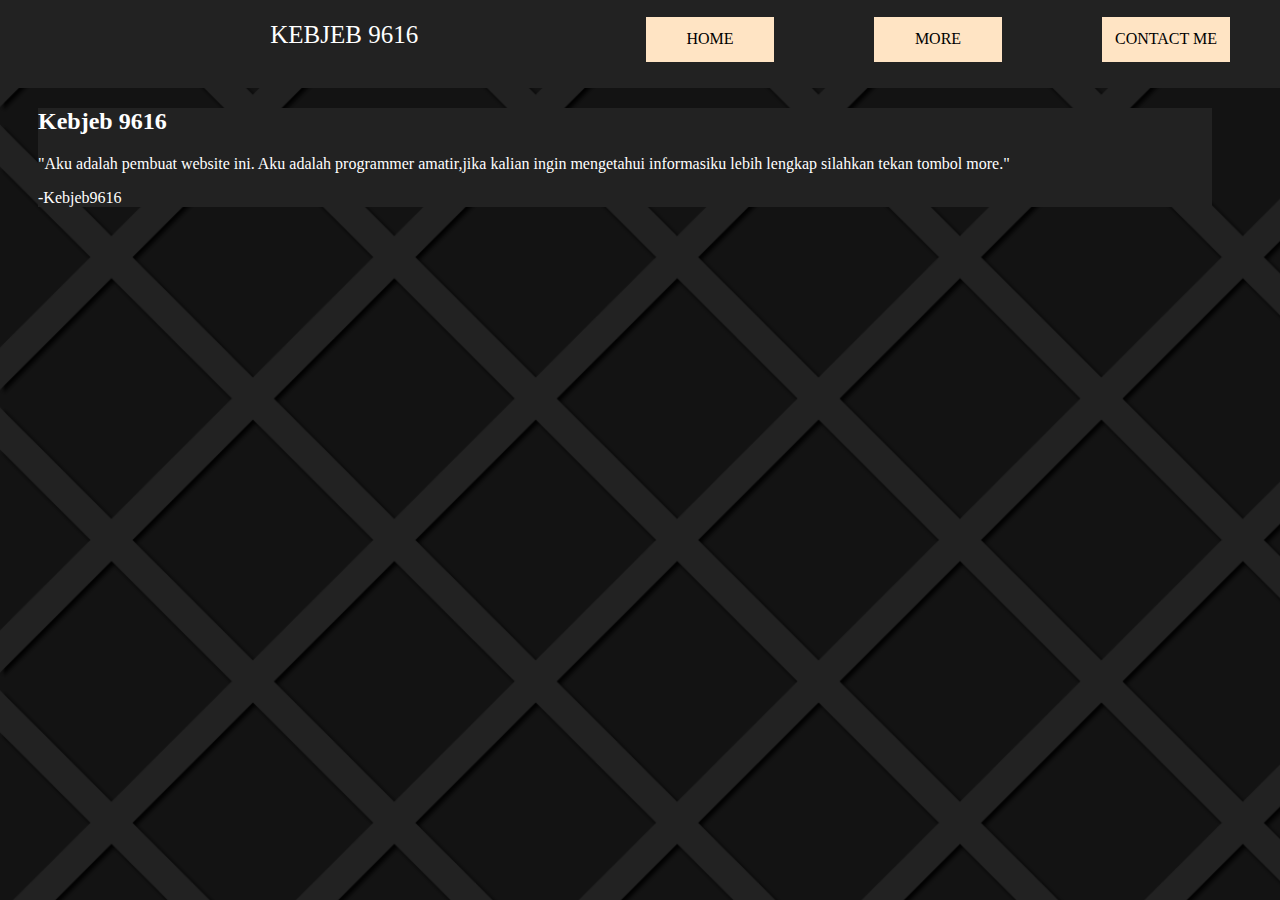
<file: index.html>
<!DOCTYPE html>
<html lang="en">
<head>
    <meta charset="UTF-8">
    <meta http-equiv="X-UA-Compatible" content="IE=edge">
    <meta name="viewport" content="width=device-width, initial-scale=1.0">
    <title>ABOUT</title>
    <link rel="stylesheet" href="style.css"/>
</head>
<body background="bekron.png">
    <div class="div-navbar">
        <div class="header-navbar">KEBJEB 9616</div>
        <div class="button-navbar"><a href="index.html" class="a-navbar">HOME</a></div>
        <div class="button-navbar"><a href="more.html" class="a-navbar">MORE</a></div>
        <div class="button-navbar"><a href="contact.html" class="a-navbar">CONTACT ME</a></div>
    </div>
    <div class="div-content1">
        <h2> Kebjeb 9616</h2>
        <p>"Aku adalah pembuat website ini. Aku adalah programmer amatir,jika kalian ingin mengetahui informasiku lebih lengkap silahkan tekan tombol more."</p>
        <p>-Kebjeb9616</p>
    </div>
</html>
</file>
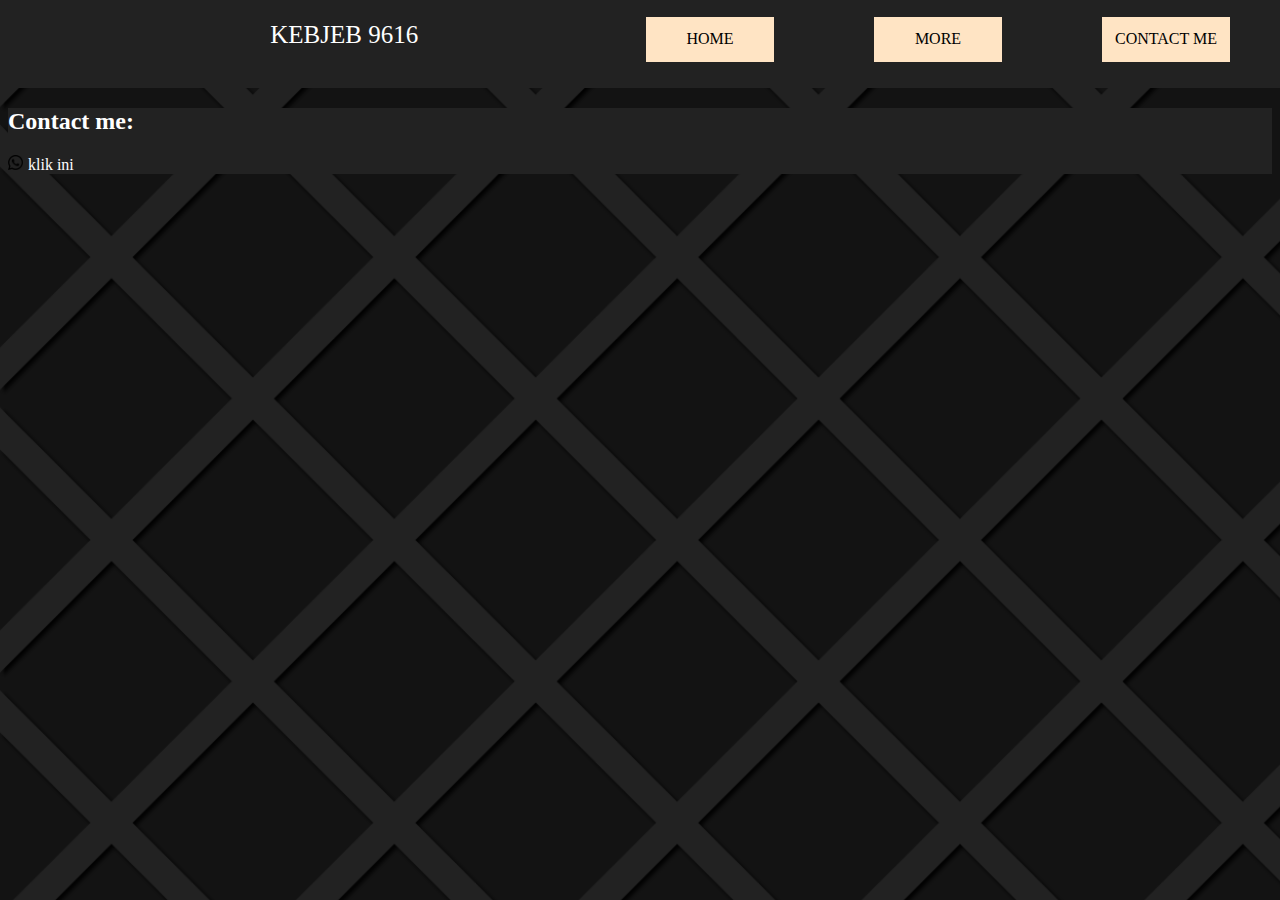
<file: contact.html>
<!DOCTYPE html>
<html lang="en">
<head>
    <meta charset="UTF-8">
    <meta http-equiv="X-UA-Compatible" content="IE=edge">
    <meta name="viewport" content="width=device-width, initial-scale=1.0">
    <title>ABOUT</title>
    <link rel="stylesheet" href="style.css"/>
</head>
<body background="bekron.png">
    <div class="div-navbar">
        <div class="header-navbar">KEBJEB 9616</div>
        <div class="button-navbar"><a href="index.html" class="a-navbar">HOME</a></div>
        <div class="button-navbar"><a href="more.html" class="a-navbar">MORE</a></div>
        <div class="button-navbar"><a href="contact.html" class="a-navbar">CONTACT ME</a></div>
    </div>
    <div class="div-contact">
        <h2>Contact me:</h2>
        <p><img src="whatsapp.png" class="img1"><a href="https://api.whatsapp.com/send?phone=6282128801169&text=assalamualaikum"class="link1">klik ini</a></p>
    </div>
</body>
</html>
</file>
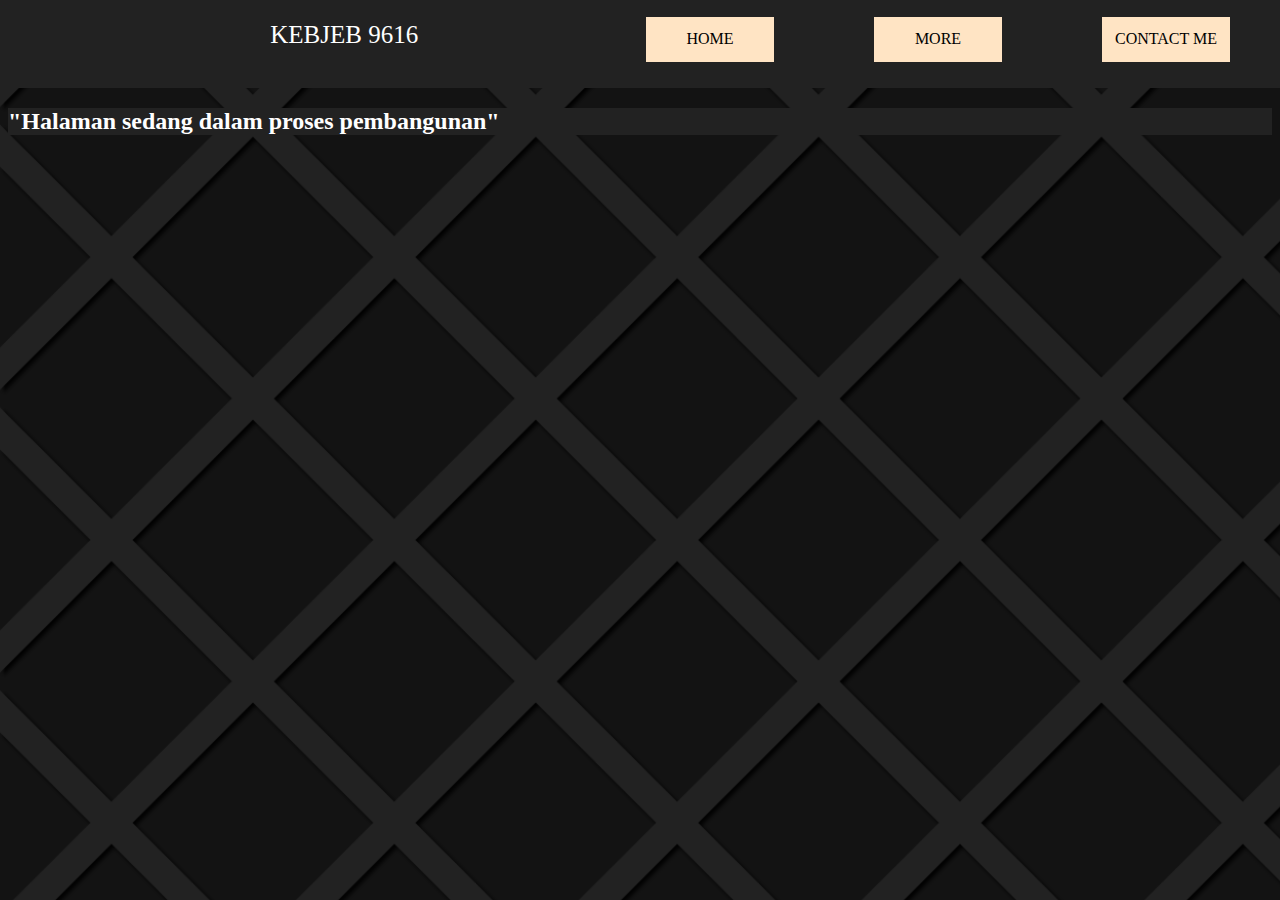
<file: more.html>
<!DOCTYPE html>
<html lang="en">
<head>
    <meta charset="UTF-8">
    <meta http-equiv="X-UA-Compatible" content="IE=edge">
    <meta name="viewport" content="width=device-width, initial-scale=1.0">
    <title>ABOUT</title>
    <link rel="stylesheet" href="style.css"/>
</head>
<body background="bekron.png">
    <div class="div-navbar">
        <div class="header-navbar">KEBJEB 9616</div>
        <div class="button-navbar"><a href="index.html" class="a-navbar">HOME</a></div>
        <div class="button-navbar"><a href="more.html" class="a-navbar">MORE</a></div>
        <div class="button-navbar"><a href="contact.html" class="a-navbar">CONTACT ME</a></div>
    </div>
    <div class="div-contentmore1">
        <h2>"Halaman sedang dalam proses pembangunan"</h2>
    </div>
</body>
</html>
</file>
<file: style.css>
body{
    background-color: rgb(49, 49, 49);
}
.div-navbar{
    display: flex;
    justify-content: right;
    padding: -100%;
    background-color: rgb(34, 34, 34);
    height: 10vh;
    margin-top: -10px;
    top: 100px;
    margin-left: -8px;
    margin-right: -8px;
}
.button-navbar{
    margin: 50px;
    background-color: bisque;
    height: 5vh;
    width: 10vw;
    justify-content: center;
    display: flex;
    align-items: center;
    top: 10px;
    margin-top: -1mm;
    margin-top: 5mm;
}
.a-navbar{
    color: white;
    text-decoration: none;
}
.button-navbar:hover{
    background-color: rgb(255, 241, 196);
    padding: 2px;
    cursor: pointer;
}
.header-navbar{
    color: white;
    display: flex;
    justify-content: center;
    left: 100px;
    padding: 1%;
    font-size: 25px;
    margin: 10px;
    right: 100px;
    height: 5px;
    margin-right: 165px;
}
.div-content1{
    background-color: rgb(34, 34, 34);
    margin-right: 60px;
    margin-left: 30px;
}
.div-contentmore1{
    background-color: rgb(34, 34, 34);
}
.div-contact{
    background-color: rgb(34, 34, 34);
}
.img1{
    width: 15px;
    height: 15px;
    color: white;
}
.link1{
    text-decoration: none;
    color: white;
    margin-left: 5px;
}
h2{
    color: white;
}
.a-navbar{
    color: black;
}
p{
    color: white;
}
</file>
